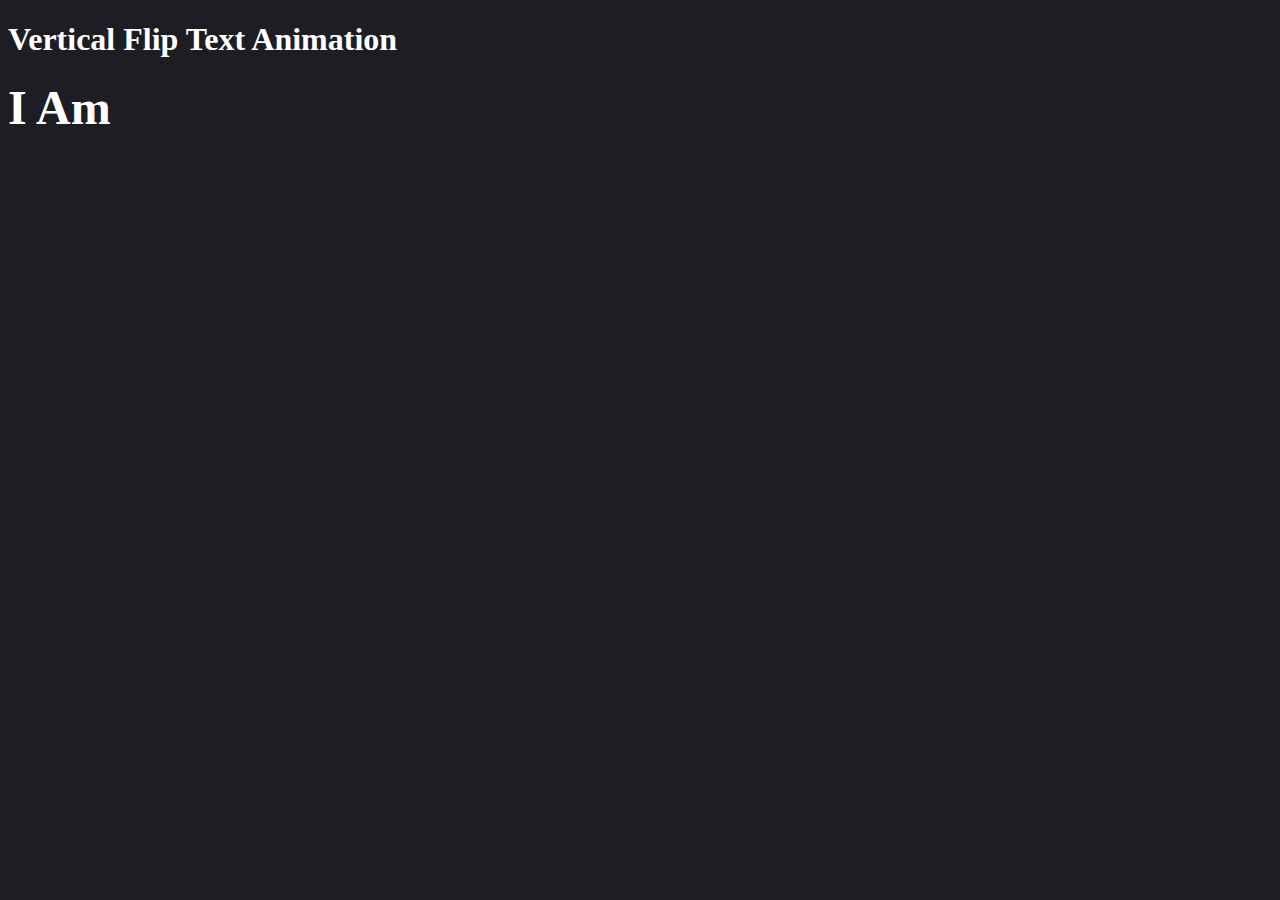
<file: text.html>
<!DOCTYPE html>
<html lang="en">
<head>
    <meta charset="UTF-8">
    <meta http-equiv="X-UA-Compatible" content="IE=edge">
    <meta name="viewport" content="width=device-width, initial-scale=1.0">
    <title>Document</title>
 <link rel="stylesheet" href="./test.css">
</head>
<body>
<h1>Vertical Flip Text Animation</h1>

<div class="verticalflip">
  I Am &nbsp;
  <span>Student j,gfjdkgfjgjf</span>
  <span>Teacher kjgfskjgfjhgf</span>
  <span>Web Developer kjgkhjkghj</span>
</div>
<script src="test.js"></script>
</body>
</html>
</file>
<file: test.css>
html {
  background: #1d1d23;
  color: #fff;
}

@keyframes vertical {
  0% {
    opacity: 0;
  }
  4% {
    opacity: 0;
    -webkit-transform: translateX(0px);
    transform: translateX(0px);
  }
  10% {
    opacity: 1;
    -webkit-transform: translateX(0px);
    transform: translateX(0px);
  }
  38% {
    opacity: 1;
    -webkit-transform: translateX(0px);
    transform: translateX(0px);
  }
  45% {
    opacity: 0;
    -webkit-transform: translateX(90px);
    transform: translateX(90px);
  }
  80% {
    opacity: 0;
  }
  100% {
    opacity: 0;
  }
}

.verticalflip {
  font-size: 300%;
  font-weight: bold;
}

.verticalflip span {
  animation: vertical 7.5s ease-in-out infinite 0s;
  -ms-animation: vertical 7.5s linear infinite 0s;
  -webkit-animation: vertical 7.5s linear infinite 0s;
  color: white;
  position: absolute;
  opacity: 0;
  background-color: rgb(229, 9, 20);

  padding: 3px;
  border-radius: 10px;
}

.verticalflip span:nth-child(2) {
  -ms-animation-delay: 2.5s;
  -webkit-animation-delay: 2.5s;
  animation-delay: 2.5s;
}

.verticalflip span:nth-child(3) {
  -ms-animation-delay: 5s;
  -webkit-animation-delay: 5s;
  animation-delay: 5s;
}
</file>
